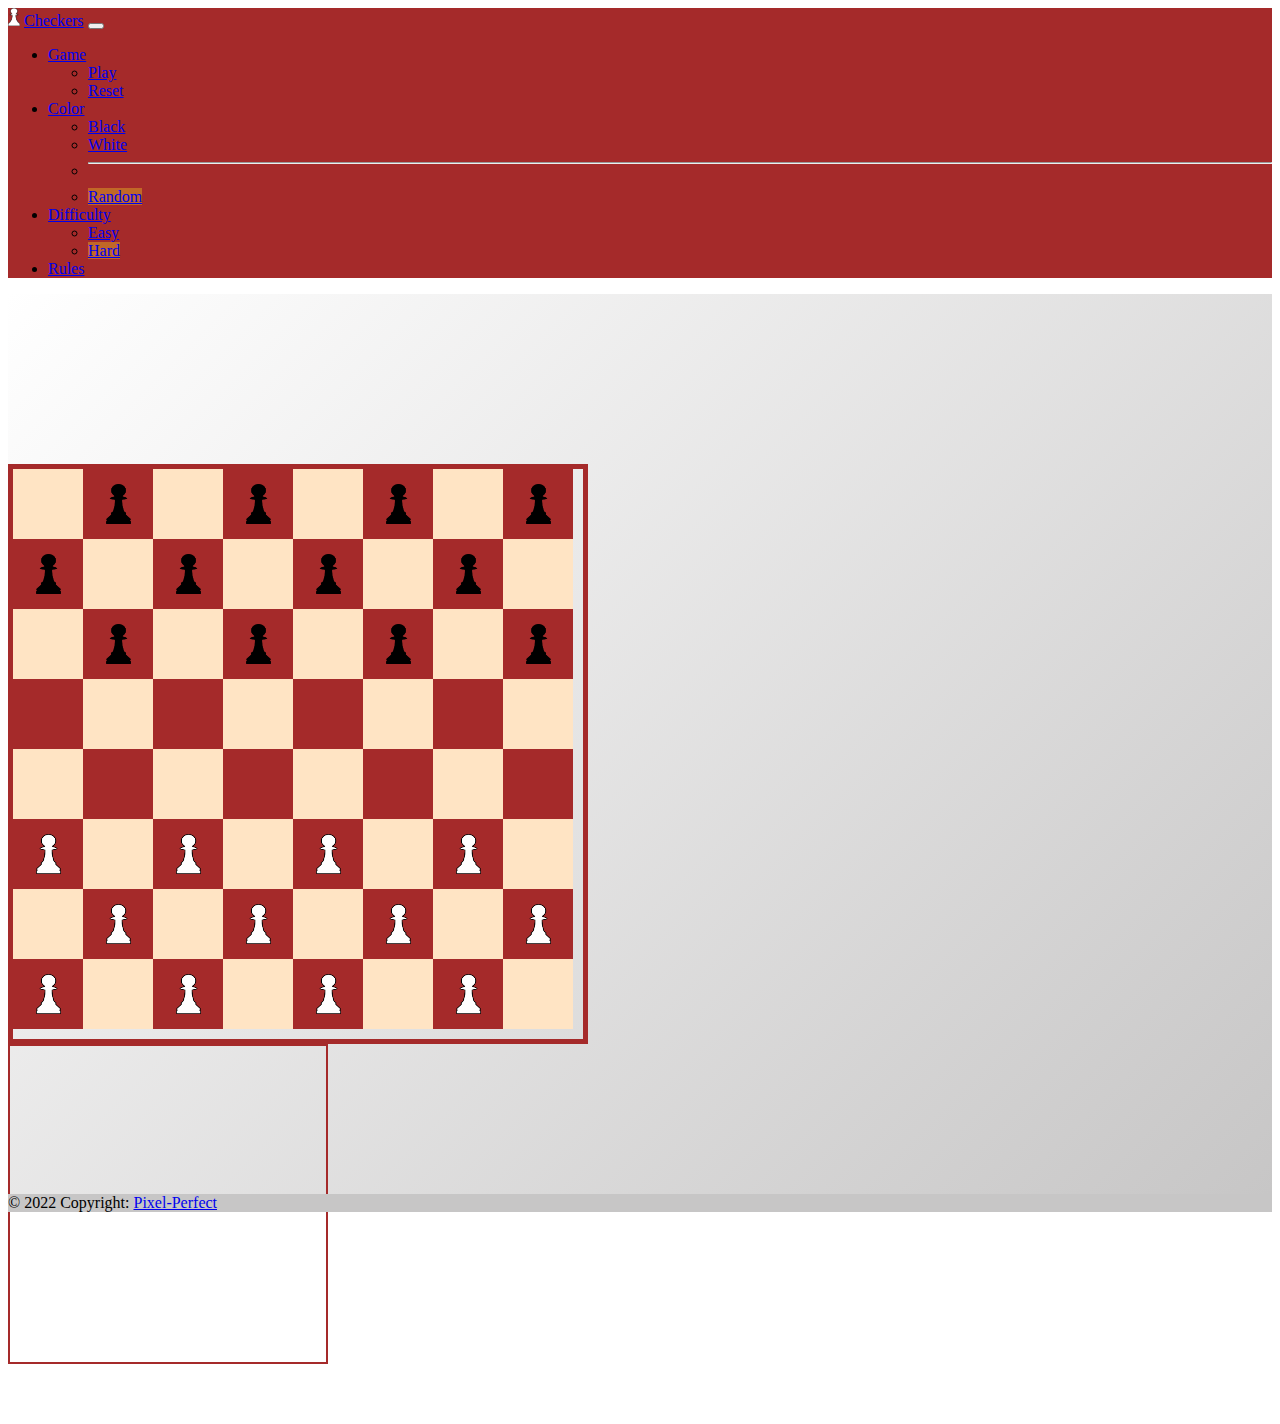
<file: index.html>
<html lang="en">
<head>
    <meta charset="UTF-8">
    <meta http-equiv="X-UA-Compatible" content="IE=edge">
    <meta name="viewport" content="width=device-width, initial-scale=1.0">
    <link rel="stylesheet" href="styles.css">
    <title>Checkers</title>
    <link rel="icon" type="image/x-icon" href="/assets/favicon.png">
    <!-- CSS only -->
    <link href="https://cdn.jsdelivr.net/npm/bootstrap@5.2.0/dist/css/bootstrap.min.css" rel="stylesheet" integrity="sha384-gH2yIJqKdNHPEq0n4Mqa/HGKIhSkIHeL5AyhkYV8i59U5AR6csBvApHHNl/vI1Bx" crossorigin="anonymous">
</head>
<body>

    <header>
        <nav class="navbar navbar-expand-lg navbar-dark " style="background-color: brown;">
            <div class="container-fluid">

                <img src="assets/whitePawn.png" alt="" width="12" height="18"  margin-right="18"  class="d-inline-block align-text-center d-none d-lg-block">
              <a class="navbar-brand active" href="#">Checkers</a>
              <button class="navbar-toggler" type="button" data-bs-toggle="collapse" data-bs-target="#navbarSupportedContent" aria-controls="navbarSupportedContent" aria-expanded="false" aria-label="Toggle navigation">
                <span class="navbar-toggler-icon"></span>
              </button>
              <div class="collapse navbar-collapse" id="navbarSupportedContent">
                <ul class="navbar-nav me-auto mb-2 mb-lg-0">
                  <li class="nav-item dropdown">
                    <a class="nav-link dropdown-toggle" href="#" id="navbarDropdown" role="button" data-bs-toggle="dropdown" aria-expanded="false">
                      Game
                    </a>
                    <ul class="dropdown-menu" aria-labelledby="navbarDropdown">
                      <li><a class="dropdown-item" aria-current="page" href="#" onclick="buttonStartGame()">Play</a></li>
                      <li><a class="dropdown-item" href="#" onclick="clearBoard(1)">Reset</a></li>
                    </ul>
                  </li>
                  <li class="nav-item dropdown">
                    <a class="nav-link dropdown-toggle" href="#" id="navbarDropdown" role="button" data-bs-toggle="dropdown" aria-expanded="false">
                      Color
                    </a>
                    <ul class="dropdown-menu" aria-labelledby="navbarDropdown">
                      <li><a class="dropdown-item" id="colorBlack" href="#" onclick="playerChooseSide(0)">Black</a></li>
                      <li><a class="dropdown-item" id="colorWhite" href="#" onclick="playerChooseSide(1)">White</a></li>
                      <li><hr class="dropdown-divider"></li>
                      <li><a class="dropdown-item active" id="colorRandom" href="#" onclick="playerChooseSide(2)">Random</a></li>
                    </ul>
                  </li>
                  <li class="nav-item dropdown">
                    <a class="nav-link dropdown-toggle" href="#" id="navbarDropdown" role="button" data-bs-toggle="dropdown" aria-expanded="false">
                      Difficulty
                    </a>
                    <ul class="dropdown-menu" aria-labelledby="navbarDropdown">
                      <li><a class="dropdown-item" id="chooseEasy" href="#" onclick="chooseDifficulty(0)">Easy</a></li>
                      <li><a class="dropdown-item active" id="chooseHard" href="#" onclick="chooseDifficulty(1)">Hard</a></li>
                    </ul>
                  </li>
                  <li class="nav-item">
                    <a class="nav-link" href="/rules.html">Rules</a>
                  </li>
                </ul>
              </div>
            </div>
          </nav>
    </header>
    <div class="container-fluid d-flex justify-content-center py-5 align-items-center " style="height: 100vh; background: linear-gradient(135deg, white, rgb(199, 198, 198))">

      <div class="row ">
          <div class="col-12">
              
            

            
            <div class="row justify-content-center">
              <div class="col-10 text-center align-text-center" style="height: 60;">
                <p id="acceptDrawText" style="color: brown; display: none; font-size: xx-large; font-weight: bolder;">
                  <span>
                    Accept draw?
                  </span>  
                </p>
              </div>
            </div>
            <div class="row justify-content-center " style="margin-bottom: 50; height: 60;">
              <div class="col-6 text-center">
                <button id="buttonYes" type="button" class="btn btn-success" style="width: 80; display: none;" onclick="buttonYesAction()">Yes</button>
              </div>
              <div class="col-6 text-center">
                <button id="buttonNo" type="button" class="btn btn-danger" style="width: 80; display: none;" onclick="buttonNoAction()">No</button>
              </div>
            </div>
            
            

            <div class="mainContainer d-none d-sm-block">
              
              <div class="chessBoard" id="chessBoard">
                  
              </div>

            </div>
            
            <div class="mainContainer d-block d-sm-none">
                
              <div class="chessBoardSmall" id="chessBoardSmall">
                  
              </div>
            </div>


            <div class="row justify-content-center">
              <div class="col-10 text-center align-text-center" style="height: 60;">
                <p id="resultText" style="color: rgb(9, 104, 12); display: none; font-size: xx-large; font-weight: bolder;">
                  <span id="resultTextContent">
                    YOU WON
                  </span>  
                </p>
              </div>
            </div>
            
            
          </div>
      </div>
      
    </div>

    


    <footer class="bg-light text-center text-lg-start d-none d-sm-block">
        <!-- Copyright -->
        <div class="text-center p-3" style="background-color: rgb(199, 198, 198);">
          © 2022 Copyright:
          <a class="text-dark" href="https://www.privacypolicygenerator.info/live.php?token=f2V0BRZa2tvWrWPS5iPOADF5r9M2DGWV" target="_blank">Pixel-Perfect</a>
        </div>
        <!-- Copyright -->
      </footer>
    <!-- JavaScript Bundle with Popper -->
    <script src="https://cdn.jsdelivr.net/npm/bootstrap@5.2.0/dist/js/bootstrap.bundle.min.js" integrity="sha384-A3rJD856KowSb7dwlZdYEkO39Gagi7vIsF0jrRAoQmDKKtQBHUuLZ9AsSv4jD4Xa" crossorigin="anonymous"></script>

    <script src="checkersAi.js"></script>
</body>
</html>
</file>
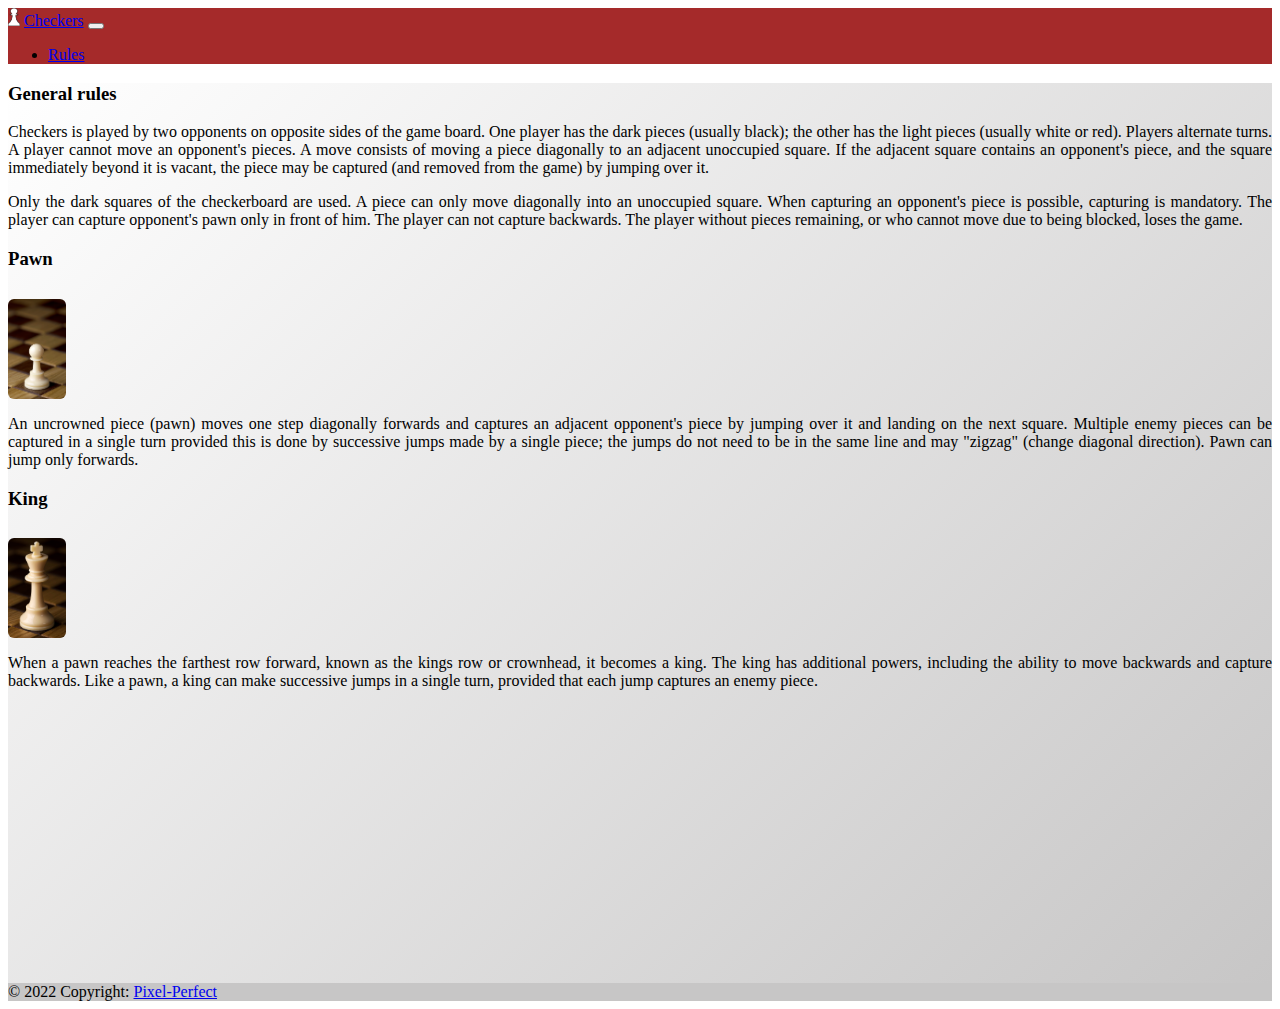
<file: rules.html>
<html lang="en">
<head>
    <meta charset="UTF-8">
    <meta http-equiv="X-UA-Compatible" content="IE=edge">
    <meta name="viewport" content="width=device-width, initial-scale=1.0">
    <link rel="stylesheet" href="styles.css">
    <title>Checkers</title>
    <!-- CSS only -->
    <link href="https://cdn.jsdelivr.net/npm/bootstrap@5.2.0/dist/css/bootstrap.min.css" rel="stylesheet" integrity="sha384-gH2yIJqKdNHPEq0n4Mqa/HGKIhSkIHeL5AyhkYV8i59U5AR6csBvApHHNl/vI1Bx" crossorigin="anonymous">
</head>
<body>

    <header>
        <nav class="navbar navbar-expand-lg navbar-dark " style="background-color: brown;">
            <div class="container-fluid">

                <img src="assets/whitePawn.png" alt="" width="12" height="18"  margin-right="18"  class="d-inline-block align-text-center d-none d-lg-block">
              <a class="navbar-brand" href="/index.html">Checkers</a>
              <button class="navbar-toggler" type="button" data-bs-toggle="collapse" data-bs-target="#navbarSupportedContent" aria-controls="navbarSupportedContent" aria-expanded="false" aria-label="Toggle navigation">
                <span class="navbar-toggler-icon"></span>
              </button>
              <div class="collapse navbar-collapse" id="navbarSupportedContent">
                <ul class="navbar-nav me-auto mb-2 mb-lg-0">
                  <li class="nav-item">
                    <a class="nav-link active" href="#">Rules</a>
                  </li>
                </ul>
              </div>
            </div>
          </nav>
    </header>
    <div class="container-fluid d-flex justify-content-center py-5" style="height: auto; min-height: 100vh; background: linear-gradient(135deg, white, rgb(199, 198, 198))">
        <div class="row justify-content-center">
            <div class="col-10">
                    <div class="row">
                        <h3>General rules</h3>
                        <div class="col">
                            <p class="lead" style="text-align: justify;">
                                Checkers is played by two opponents on opposite sides of the game board. One player has the dark pieces (usually black); the other has the light pieces (usually white or red). Players alternate turns. A player cannot move an opponent's pieces. A move consists of moving a piece diagonally to an adjacent unoccupied square. If the adjacent square contains an opponent's piece, and the square immediately beyond it is vacant, the piece may be captured (and removed from the game) by jumping over it.

                            </p>

                            <p class="lead" style="text-align: justify;">
                                Only the dark squares of the checkerboard are used. A piece can only move diagonally into an unoccupied square. When capturing an opponent's piece is possible, capturing is mandatory. The player can capture opponent's pawn only in front of him. The player can not capture backwards. The player without pieces remaining, or who cannot move due to being blocked, loses the game.
                            
                            </p>
                        </div>
                    </div>
                    <div class="row my-5">
                        <h3>Pawn</h3>
                        <div class="col-12">
                            <img src="assets/pawnFoto.jpg" style="height: 100px; margin-right: 10px; margin-top: 10px; border-radius: 6px;" class="float-start" alt="">
                            <p class="lead" style="text-align: justify;">
                                An uncrowned piece (pawn) moves one step diagonally forwards and captures an adjacent opponent's piece by jumping over it and landing on the next square. Multiple enemy pieces can be captured in a single turn provided this is done by successive jumps made by a single piece; the jumps do not need to be in the same line and may "zigzag" (change diagonal direction). Pawn can jump only forwards. 
                            </p>
                        </div>
                    </div>
                    
                    <div class="row my-5">
                    <h3>King</h3>
                    <div class="col-12">
                        <img src="assets/kingFoto.jpg" style="height: 100px; margin-right: 10px; margin-top: 10px; border-radius: 6px;" class="float-start" alt="">
                        <p class="lead" style="text-align: justify;">
                            When a pawn reaches the farthest row forward, known as the kings row or crownhead, it becomes a king. The king has additional powers, including the ability to move backwards and capture backwards. Like a pawn, a king can make successive jumps in a single turn, provided that each jump captures an enemy piece.
                        </p>
                    </div>
                </div>
                    
            </div>
        </div>
        
    </div>

    
    <footer class="bg-light text-center text-lg-start d-none d-sm-block">
        <!-- Copyright -->
        <div class="text-center p-3" style="background-color: rgb(199, 198, 198);">
          © 2022 Copyright:
          <a class="text-dark" href="https://www.privacypolicygenerator.info/live.php?token=f2V0BRZa2tvWrWPS5iPOADF5r9M2DGWV" target="_blank">Pixel-Perfect</a>
        </div>
        <!-- Copyright -->
      </footer>

    <!-- JavaScript Bundle with Popper -->
    <script src="https://cdn.jsdelivr.net/npm/bootstrap@5.2.0/dist/js/bootstrap.bundle.min.js" integrity="sha384-A3rJD856KowSb7dwlZdYEkO39Gagi7vIsF0jrRAoQmDKKtQBHUuLZ9AsSv4jD4Xa" crossorigin="anonymous"></script>

</body>
</html>
</file>
<file: styles.css>
.mainContainer {
    
    width: 100%;
    
    
}


.chessBoard {
    
    display: grid;
    width: 570;
    height: 570;
    border: 5px solid brown; 
    grid-template-columns: 70px 70px 70px 70px 70px 70px 70px 70px ;
    grid-template-rows: 70px 70px 70px 70px 70px 70px 70px 70px;  
    
}

.chessBoardSmall {
    
    display: grid;
    width: 316;
    height: 316;
    border: 2px solid brown; 
    grid-template-columns: 39px 39px 39px 39px 39px 39px 39px 39px ;
    grid-template-rows: 39px 39px 39px 39px 39px 39px 39px 39px;  
    
}

.squareDark {
    display: flex; 
    background-color: brown;
    justify-content: center;
    align-items: center;
}

.squareDark:hover {
    display: flex; 
    background-color: rgb(193, 103, 39);
    justify-content: center;
    align-items: center;
}

.squareLight {
    display: flex;
    background-color: bisque;
}




#pawnSmall {
    height: 24px;
    width: 15px;
}

#kingSmall {
    height: 30px;
    width: 30px;
}

#pawn180Small {
    height: 24px;
    width: 15px;
    transform: rotate(180deg);
}

#king180Small {
    height: 30px;
    width: 30px;
    transform: rotate(180deg);
}



#pawn {
    height: 40px;
    width: 25px;
}

#king {
    height: 50px;
    width: 50px;
}

#pawn180 {
    height: 40px;
    width: 25px;
    transform: rotate(180deg);
}

#king180 {
    height: 50px;
    width: 50px;
    transform: rotate(180deg);
}

.nav-item > a:hover {
    color: bisque;
}

.navbar .dropdown-menu .active{
    background-color: rgb(193, 103, 39);
}

.navbar .dropdown-menu a:focus {
    background-color: bisque;
}
</file>
